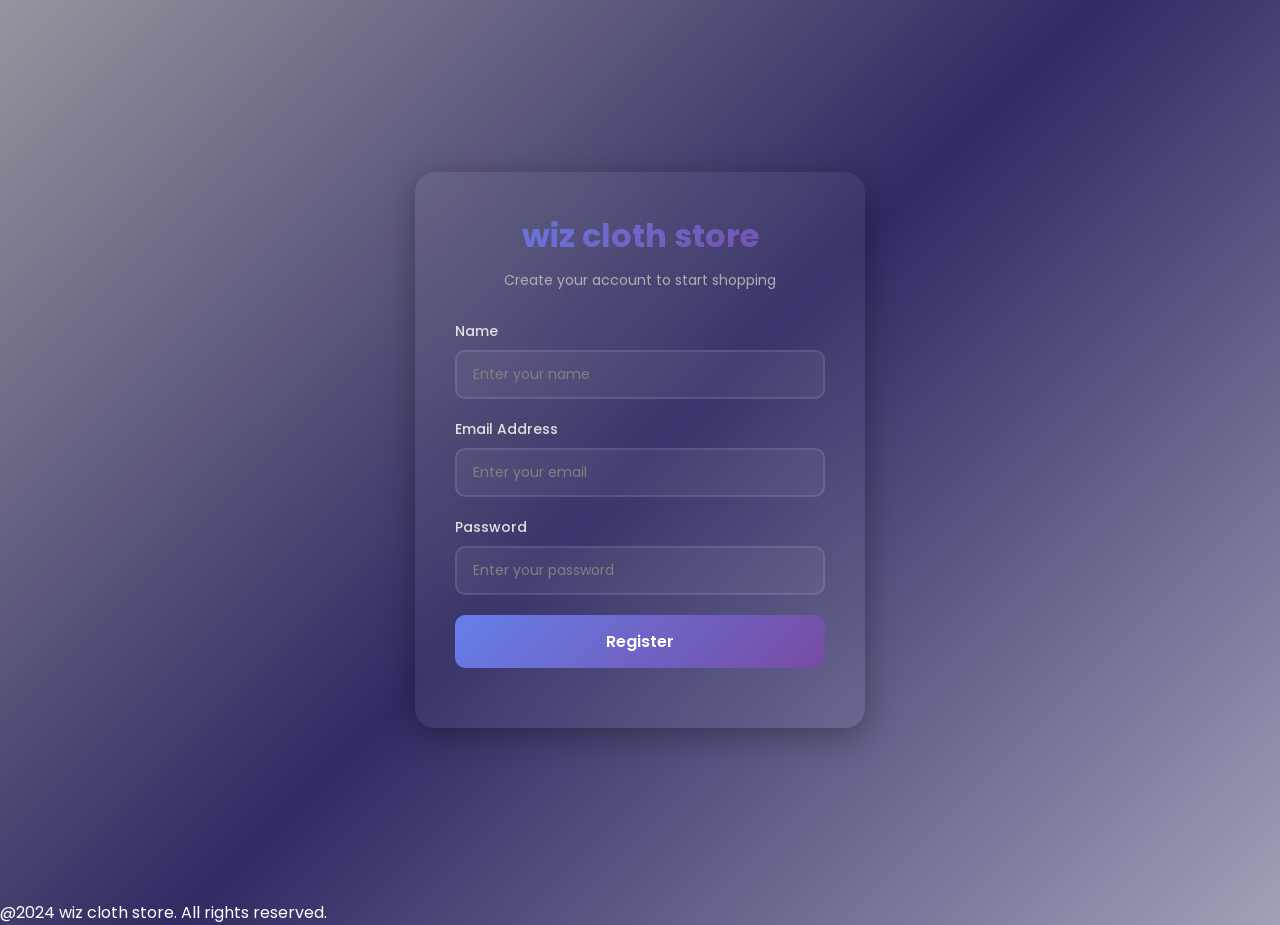
<file: index.html>
<!DOCTYPE html>
<html lang="en">
<head>
    <meta charset="UTF-8">
    <meta name="viewport" content="width=device-width, initial-scale=1.0">
    <title>Wiz cloth store - Register</title>
    <link rel="stylesheet" href="style.css">
</head>
<body>
    <div class="container">
        <div class="register-box">
            <h1>wiz cloth store</h1>
            <p class="subtitle">Create your account to start shopping</p>

            <form id="registerForm">
                <div class="form-group">
                    <label for="name">Name</label>
                    <input type="text" id="name" name="name" placeholder="Enter your name">
                </div>

                <div class="form-group">
                    <label for="email">Email Address</label>
                    <input type="email" id="email" name="email" placeholder="Enter your email">
                </div>

                <div class="form-group">
                    <label for="password">Password</label>
                    <input type="password" id="password" name="password" placeholder="Enter your password">
                </div>

                <button type="submit" class="btn-primary">Register</button>
            </form>

            <div id="notificationArea"></div>
        </div>
    </div>
<footer>
        @2024 wiz cloth store. All rights reserved.
        
     </footer>
    <script src="script.js"></script>
</footer>
    <script src="script.js"></script>
</body>
</html>
</file>
<file: style.css>
@import url('https://fonts.googleapis.com/css2?family=Poppins:wght@100;200;300;400;500;600;700;800;900&display=swap');

* {
    margin: 0;
    padding: 0;
    box-sizing: border-box;
}

body {
    font-family: 'Poppins', sans-serif;
    background: linear-gradient(135deg, #95959d, #302b63, #a1a1b8);
    min-height: 100vh;
    color: #ffffff;
}

.container {
    display: flex;
    justify-content: center;
    align-items: center;
    min-height: 100vh;
    padding: 20px;
}

.register-box {
    background: rgba(255, 255, 255, 0.05);
    backdrop-filter: blur(10px);
    border-radius: 20px;
    padding: 40px;
    width: 100%;
    max-width: 450px;
    box-shadow: 0 8px 32px rgba(0, 0, 0, 0.3);
}

.register-box h1 {
    font-size: 32px;
    font-weight: 700;
    text-align: center;
    margin-bottom: 10px;
    background: linear-gradient(135deg, #667eea, #764ba2);
    -webkit-background-clip: text;
    -webkit-text-fill-color: transparent;
    background-clip: text;
}

.subtitle {
    text-align: center;
    color: #b0b0b0;
    font-size: 14px;
    margin-bottom: 30px;
}

.form-group {
    margin-bottom: 20px;
}

.form-group label {
    display: block;
    margin-bottom: 8px;
    font-size: 14px;
    font-weight: 500;
    color: #e0e0e0;
}

.form-group input {
    width: 100%;
    padding: 12px 16px;
    border: 2px solid rgba(255, 255, 255, 0.1);
    border-radius: 10px;
    background: rgba(255, 255, 255, 0.05);
    color: #ffffff;
    font-size: 14px;
    font-family: 'Poppins', sans-serif;
    transition: all 0.3s ease;
}

.form-group input:focus {
    outline: none;
    border-color: #667eea;
    background: rgba(255, 255, 255, 0.08);
}

.form-group input::placeholder {
    color: #808080;
}

.btn-primary {
    width: 100%;
    padding: 14px;
    background: linear-gradient(135deg, #667eea, #764ba2);
    border: none;
    border-radius: 10px;
    color: #ffffff;
    font-size: 16px;
    font-weight: 600;
    font-family: 'Poppins', sans-serif;
    cursor: pointer;
    transition: transform 0.2s ease, box-shadow 0.2s ease;
}

.btn-primary:hover {
    transform: translateY(-2px);
    box-shadow: 0 8px 20px rgba(102, 126, 234, 0.4);
}

.btn-primary:active {
    transform: translateY(0);
}

#notificationArea {
    margin-top: 20px;
}

.notification {
    padding: 12px 16px;
    border-radius: 10px;
    margin-bottom: 10px;
    font-size: 14px;
    animation: slideIn 0.3s ease;
}

.notification.error {
    background: rgba(239, 68, 68, 0.2);
    border: 1px solid #ef4444;
    color: #fca5a5;
}

.notification.success {
    background: rgba(34, 197, 94, 0.2);
    border: 1px solid #22c55e;
    color: #86efac;
}



header {
    background: rgba(0, 0, 0, 0.3);
    padding: 20px 0;
    margin-bottom: 40px;
}

.header-content {
    max-width: 1400px;
    margin: 0 auto;
    padding: 0 20px;
    display: flex;
    justify-content: space-between;
    align-items: center;
}

.header-content h1 {
    font-size: 28px;
    font-weight: 700;
    background: linear-gradient(135deg, #667eea, #764ba2);
    -webkit-background-clip: text;
    -webkit-text-fill-color: transparent;
    background-clip: text;
}

#welcomeMessage {
    font-size: 16px;
    color: #e0e0e0;
}

main {
    max-width: 1400px;
    margin: 0 auto;
    padding: 0 20px 40px 20px;
}

.search-container {
    margin-bottom: 30px;
    display: flex;
    justify-content: center;
}

#searchInput {
    width: 100%;
    max-width: 600px;
    padding: 14px 20px;
    border: 2px solid rgba(255, 255, 255, 0.1);
    border-radius: 12px;
    background: rgba(255, 255, 255, 0.05);
    color: #ffffff;
    font-size: 16px;
    font-family: 'Poppins', sans-serif;
    transition: all 0.3s ease;
}

#searchInput:focus {
    outline: none;
    border-color: #667eea;
    background: rgba(255, 255, 255, 0.08);
}

#searchInput::placeholder {
    color: #808080;
}

.products-grid {
    display: flex;
    flex-wrap: wrap;
    gap: 20px;
}

.product-card {
    background: rgba(138, 127, 127, 0.05);
    backdrop-filter: blur(10px);
    border-radius: 16px;
    overflow: hidden;
    transition: transform 0.3s ease, box-shadow 0.3s ease;
    flex: 1 1 calc(25% - 20px);
    min-width: 250px;
    max-width: calc(25% - 20px);
}

.product-card:hover {
    transform: translateY(-5px);
    box-shadow: 0 10px 30px rgba(102, 126, 234, 0.3);
}

.product-image {
    width: 100%;
    height: 250px;
    background: linear-gradient(135deg, #5c4343, #000000);
    display: flex;
    justify-content: center;
    align-items: center;
    font-size: 14px;
    color: #808080;
}

.product-info {
    padding: 16px;
}

.product-name {
    font-size: 16px;
    font-weight: 600;
    margin-bottom: 8px;
    color: #ffffff;
}

.product-price {
    font-size: 20px;
    font-weight: 700;
    color: #667eea;
}

@media screen and (max-width: 1000px) {
    .product-card {
        flex: 1 1 calc(33.333% - 20px);
        max-width: calc(33.333% - 20px);
    }
}

@media screen and (max-width: 768px) {
    .header-content {
        flex-direction: column;
        text-align: center;
        gap: 10px;
    }

    .header-content h1 {
        font-size: 24px;
    }

    #welcomeMessage {
        font-size: 14px;
    }

    .product-card {
        flex: 1 1 calc(50% - 20px);
        max-width: calc(50% - 20px);
        min-width: 0;
    }

    .product-image {
        height: 200px;
    }
}

@media screen and (max-width: 480px) {
    .register-box {
        padding: 30px 20px;
    }

    .register-box h1 {
        font-size: 26px;
    }

    .subtitle {
        font-size: 13px;
    }

    .form-group input {
        padding: 10px 14px;
        font-size: 13px;
    }

    .btn-primary {
        padding: 12px;
        font-size: 14px;
    }

    .header-content h1 {
        font-size: 20px;
    }

    #welcomeMessage {
        font-size: 13px;
    }

    #searchInput {
        font-size: 14px;
        padding: 12px 16px;
    }

    .products-grid {
        gap: 15px;
    }

    .product-card {
        flex: 1 1 calc(50% - 15px);
        max-width: calc(50% - 15px);
    }

    .product-image {
        height: 150px;
        font-size: 12px;
    }

    .product-info {
        padding: 12px;
    }

    .product-name {
        font-size: 14px;
    }

    .product-price {
        font-size: 16px;
    }
}
</file>
